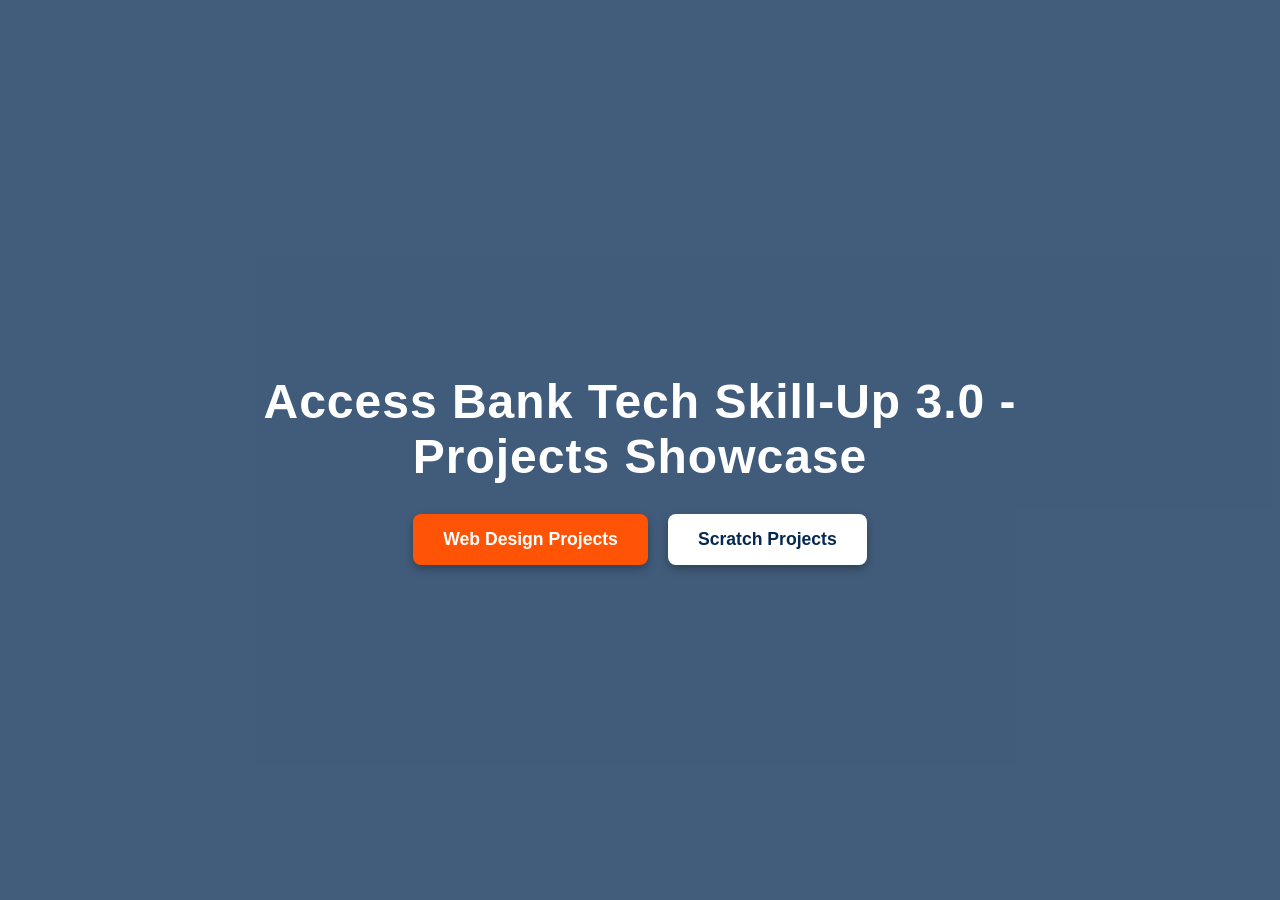
<file: index.html>
<!DOCTYPE html>
<html lang="en">
<head>
  <meta charset="UTF-8" />
  <meta name="viewport" content="width=device-width, initial-scale=1.0" />
  <title>Tech Skill-Up 3.0 Showcase</title>
  <link rel="stylesheet" href="style.css" />
</head>
<body>

  <section class="landing-hero">
    <div class="landing-overlay"></div>
    <div class="landing-content">
      <h1 class="landing-title">Access Bank Tech Skill-Up 3.0 - Projects Showcase</h1>
      
      <div class="button-group">
        <a href="webprojects.html" class="btn btn-primary">Web Design Projects</a>
        <a href="https://davivy1.github.io/2026-Scratch/" class="btn btn-secondary" target="_blank">Scratch Projects</a>
      </div>
    </div>
  </section>

</body>
</html>
</file>
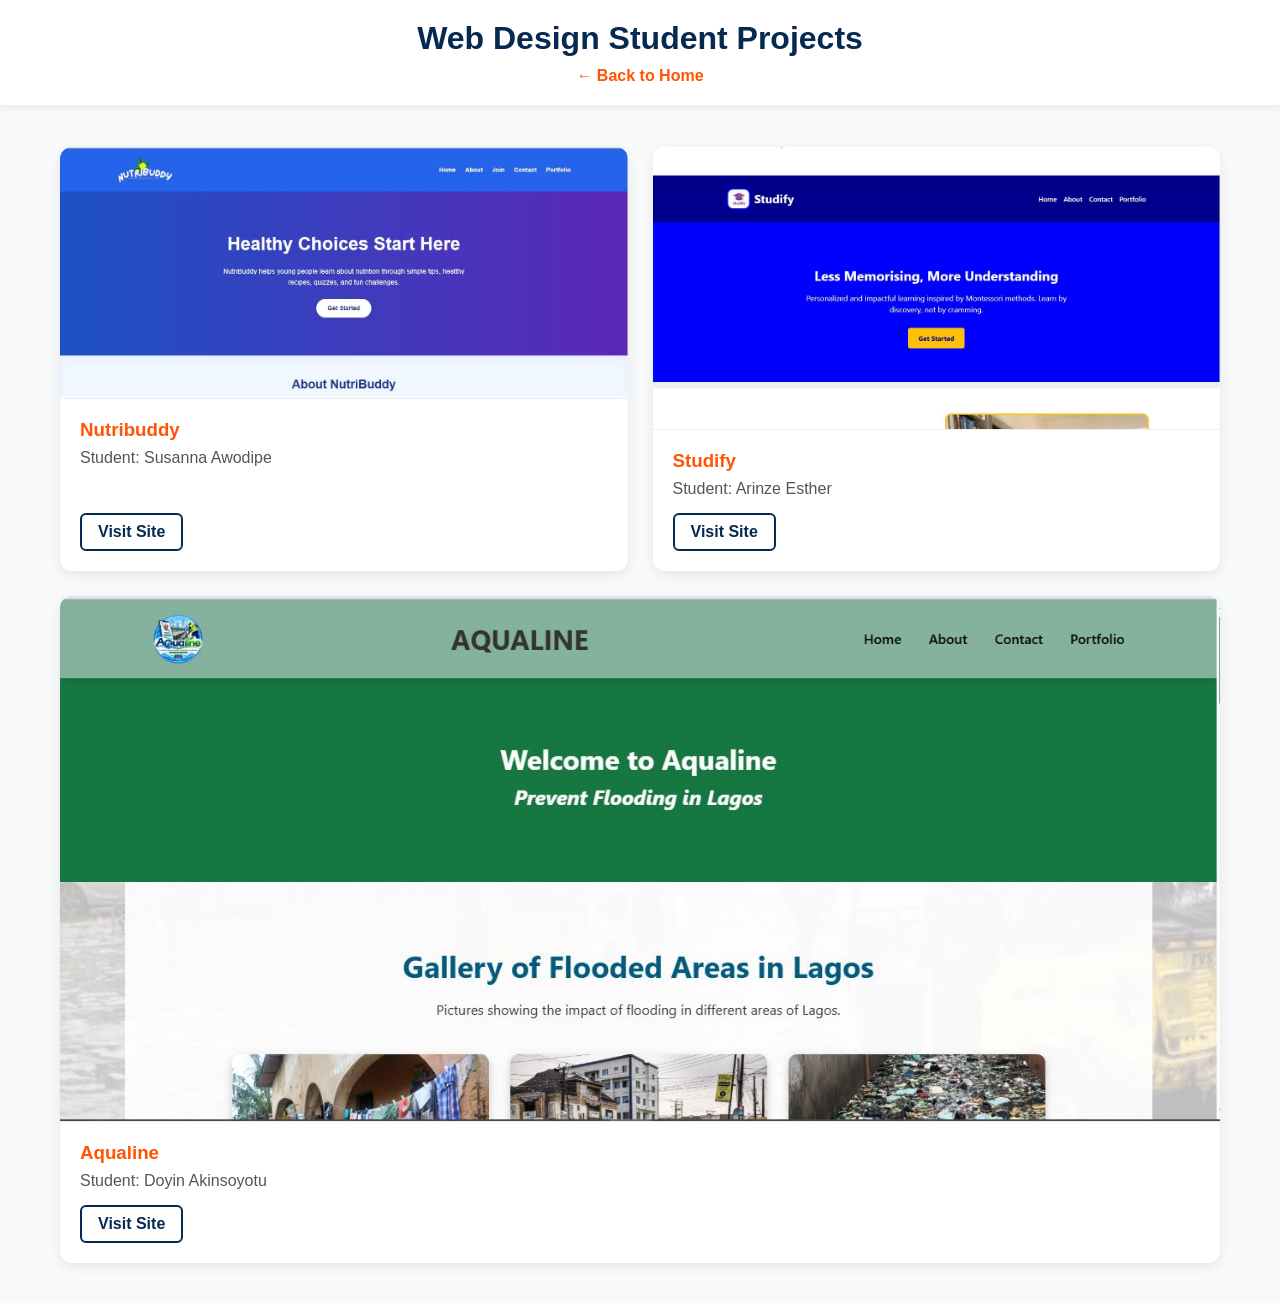
<file: webprojects.html>
<!DOCTYPE html>
<html lang="en">
<head>
  <meta charset="UTF-8" />
  <meta name="viewport" content="width=device-width, initial-scale=1.0" />
  <title>Web Design Projects Showcase</title>
  <link rel="stylesheet" href="style.css" />
</head>
<body>

  <header class="page-header">
    <h1>Web Design Student Projects</h1>
    <a href="index.html" class="back-link">&larr; Back to Home</a>
  </header>

  <div class="container">
    <div class="projects-grid">

      <!-- Card 1 -->
      <div class="project-card">
        <img src="Images/Nutribuddy.JPG" alt="Nutribuddy Preview" />
        <div class="card-details">
          <div>
            <h3>Nutribuddy</h3>
            <p>Student: Susanna Awodipe</p>
          </div>
          <a href="https://susannaawodipe-bit.github.io/NUTRIBUDDY-Landing-page" target="_blank" class="visit-btn">Visit Site</a>
        </div>
      </div>

      <!-- Card 2 -->
      <div class="project-card">
        <img src="Images/Studify.JPG" alt="Studify Preview" />
        <div class="card-details">
          <div>
            <h3>Studify</h3>
            <p>Student: Arinze Esther</p>
          </div>
          <a href="https://arinzeesther718.github.io/Studify/" target="_blank" class="visit-btn">Visit Site</a>
        </div>
      </div>

      <!-- Card 3 -->
      <div class="project-card">
        <img src="Images/Aqualine.JPG" alt="Aqualine Preview" />
        <div class="card-details">
          <div>
            <h3>Aqualine</h3>
            <p>Student: Doyin Akinsoyotu</p>
          </div>
          <a href="https://d-larsh.github.io/Aqualine/" target="_blank" class="visit-btn">Visit Site</a>
        </div>
      </div>

      <!-- Card 4 -->
      <!--div class="project-card">
        <img src="Images/Aqua6.JPG" alt="Aqua6 Preview" />
        <div class="card-details">
          <div>
            <h3>Aqua6</h3>
            <p>Student: Ojia Gabriel</p>
          </div>
          <a href="https://ojiagab.github.io/Work" target="_blank" class="visit-btn">Visit Site</a>
        </div>
      </div-->
      
    </div>
  </div>

</body>
</html>
</file>
<file: style.css>
* {
  box-sizing: border-box;
}

body {
  font-family: 'Segoe UI', Tahoma, Geneva, Verdana, sans-serif;
  margin: 0;
  padding: 0;
  background-color: #f8f9fa;
  color: #333;
}

/* Landing / Hero Page Styling */
.landing-hero {
  position: relative;
  height: 100vh;
  width: 100%;
  background: url("c:\Users\HP\Desktop\TSUP 3.0\ele\Tech Skill-Up 2026.png") center/cover no-repeat;
  display: flex;
  align-items: center;
  justify-content: center;
  text-align: center;
}

/* Accent Overlay */
.landing-overlay {
  position: absolute;
  top: 0;
  left: 0;
  width: 100%;
  height: 100%;
  background: rgba(5, 41, 80, 0.75); /* Dark blue accent overlay */
  z-index: 1;
}

.landing-content {
  position: relative;
  z-index: 2;
  padding: 20px;
  max-width: 800px;
}

.landing-title {
  font-size: 3rem;
  color: #ffffff;
  font-weight: 800;
  margin-bottom: 30px;
  /*text-shadow: 0 4px 15px rgba(255, 84, 5, 0.6);*/
  letter-spacing: 1px;
}

.button-group {
  display: flex;
  gap: 20px;
  justify-content: center;
  flex-wrap: wrap;
}

.btn {
  display: inline-block;
  padding: 15px 30px;
  font-size: 1.1rem;
  font-weight: bold;
  text-decoration: none;
  border-radius: 8px;
  transition: transform 0.2s, background-color 0.2s, box-shadow 0.2s;
  box-shadow: 0 4px 10px rgba(0,0,0,0.3);
}

.btn-primary {
  background-color: #ff5405;
  color: #ffffff;
}

.btn-primary:hover {
  background-color: #e04800;
  transform: translateY(-3px);
}

.btn-secondary {
  background-color: #ffffff;
  color: #052950;
}

.btn-secondary:hover {
  background-color: #f0f0f0;
  transform: translateY(-3px);
}

/* Inner Pages Header */
.page-header {
  background-color: #ffffff;
  padding: 20px;
  text-align: center;
  border-bottom: 2px solid #eee;
  box-shadow: 0 2px 5px rgba(0,0,0,0.05);
}

.page-header h1 {
  margin: 0;
  color: #052950;
  font-size: 2rem;
}

.back-link {
  display: inline-block;
  margin-top: 10px;
  color: #ff5405;
  text-decoration: none;
  font-weight: bold;
}

/* Cards Layout */
.container {
  max-width: 1200px;
  margin: 40px auto;
  padding: 0 20px;
}

.projects-grid {
  display: flex;
  flex-wrap: wrap;
  gap: 25px;
  justify-content: center;
}

.project-card {
  background: #ffffff;
  border-radius: 12px;
  box-shadow: 0 4px 12px rgba(0,0,0,0.08);
  flex: 1 1 calc(50% - 25px); /* Side by side cards */
  min-width: 300px;
  overflow: hidden;
  display: flex;
  flex-direction: column;
}

.project-card img {
  width: 100%;
  height: px;
  object-fit: cover;
  border-bottom: 1px solid #eee;
}

.card-details {
  padding: 20px;
  display: flex;
  flex-direction: column;
  flex-grow: 1;
  justify-content: space-between;
}

.card-details h3 {
  margin: 0 0 8px 0;
  color: #ff5405;
}

.card-details p {
  margin: 0 0 15px 0;
  color: #555;
  font-weight: 500;
}

.visit-btn {
  align-self: flex-start;
  color: #052950;
  text-decoration: none;
  font-weight: bold;
  border: 2px solid #052950;
  padding: 8px 16px;
  border-radius: 6px;
  transition: all 0.2s;
}

.visit-btn:hover {
  background-color: #052950;
  color: #ffffff;
}
</file>
